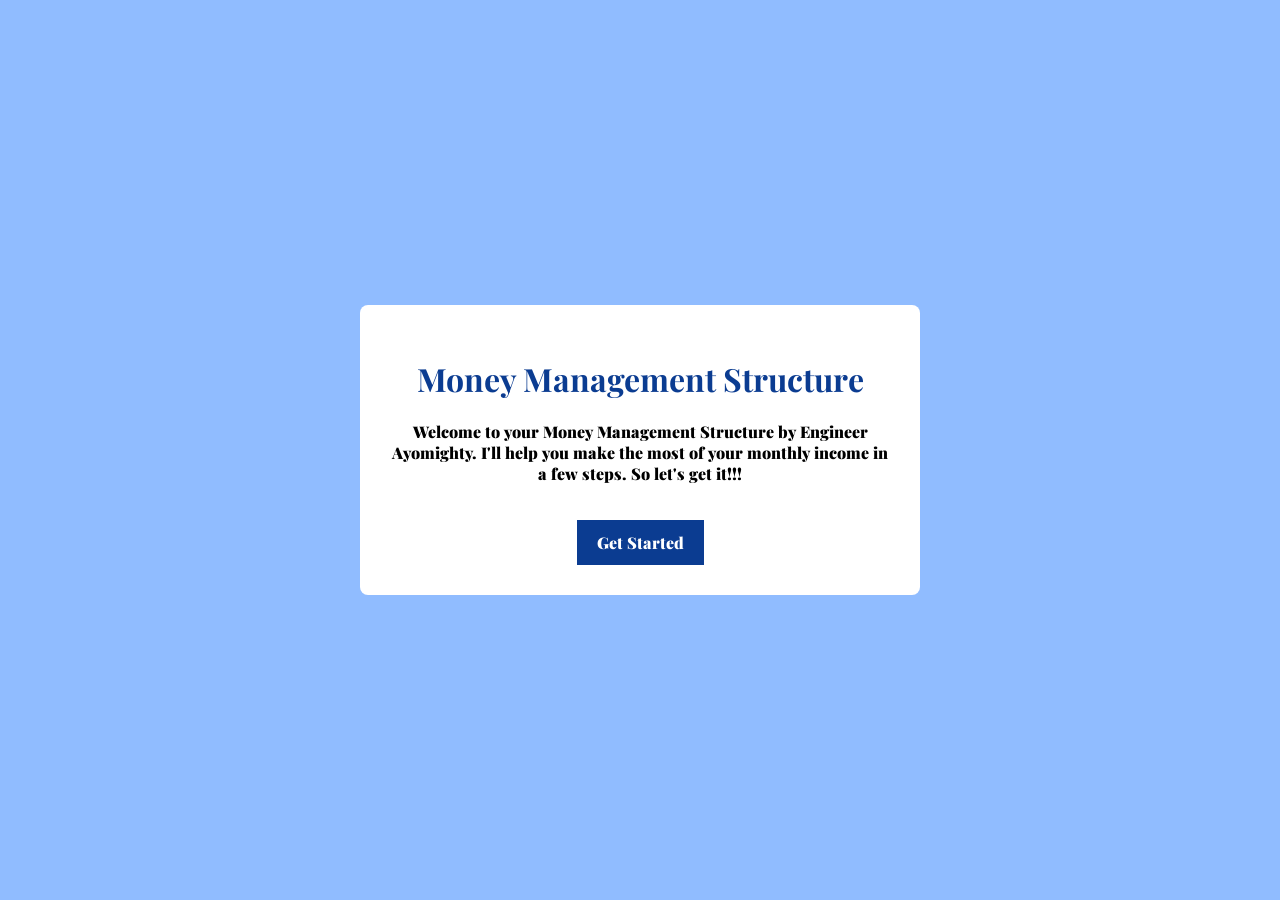
<file: index.html>
<!DOCTYPE html>
<html>
<head>
<title>Money Management Structure</title>
<link rel="preconnect" href="https://fonts.googleapis.com">
<link rel="preconnect" href="https://fonts.gstatic.com" crossorigin>
<link href="https://fonts.googleapis.com/css2?family=Playfair+Display:ital,wght@0,400..900;1,400..900&display=swap" rel="stylesheet">
<link rel="stylesheet" href="style.css">
</head>
<body>
<div class="container">
<h1>Money Management Structure</h1>
<p>Welcome to your Money Management Structure by Engineer Ayomighty. I'll help you make the most of your monthly income in a few steps. So let's get it!!!</p>
<a href="income.html" class="btn">Get Started</a>
</div>
<script src="script.js"></script>
</body>
</html>
</file>
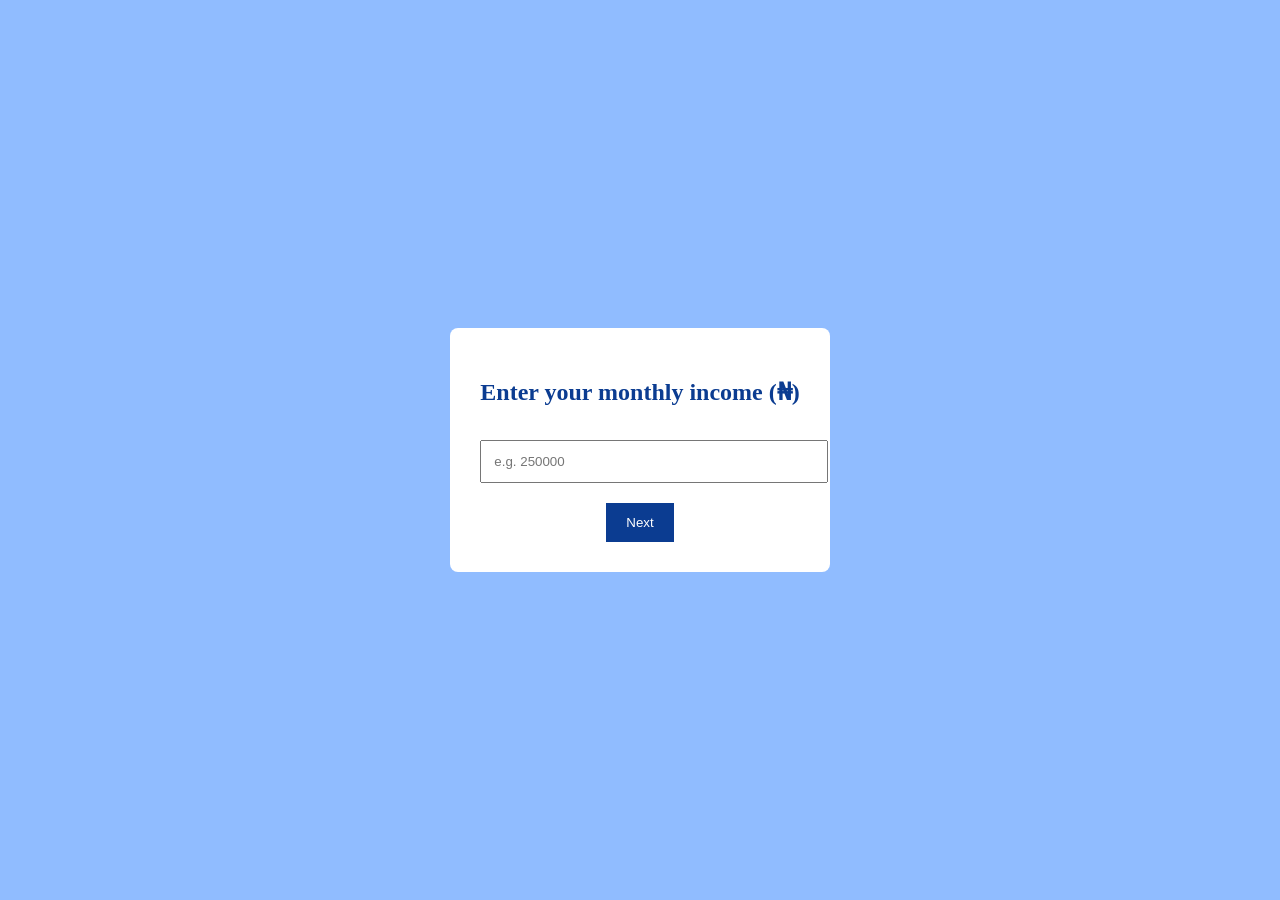
<file: income.html>
<!DOCTYPE html>
<html>
<head>
<title>Monthly Income</title>
<link rel="stylesheet" href="style.css">
<link rel="preconnect" href="https://fonts.googleapis.com">
<link rel="preconnect" href="https://fonts.gstatic.com" crossorigin>
</head>
<body>
<div class="container">
<h2>Enter your monthly income (₦)</h2>
<input type="number" id="income" placeholder="e.g. 250000">
<button class="btn" onclick="saveIncome()">Next</button>
</div>
<script src="script.js"></script>
</body>
</html>
</file>
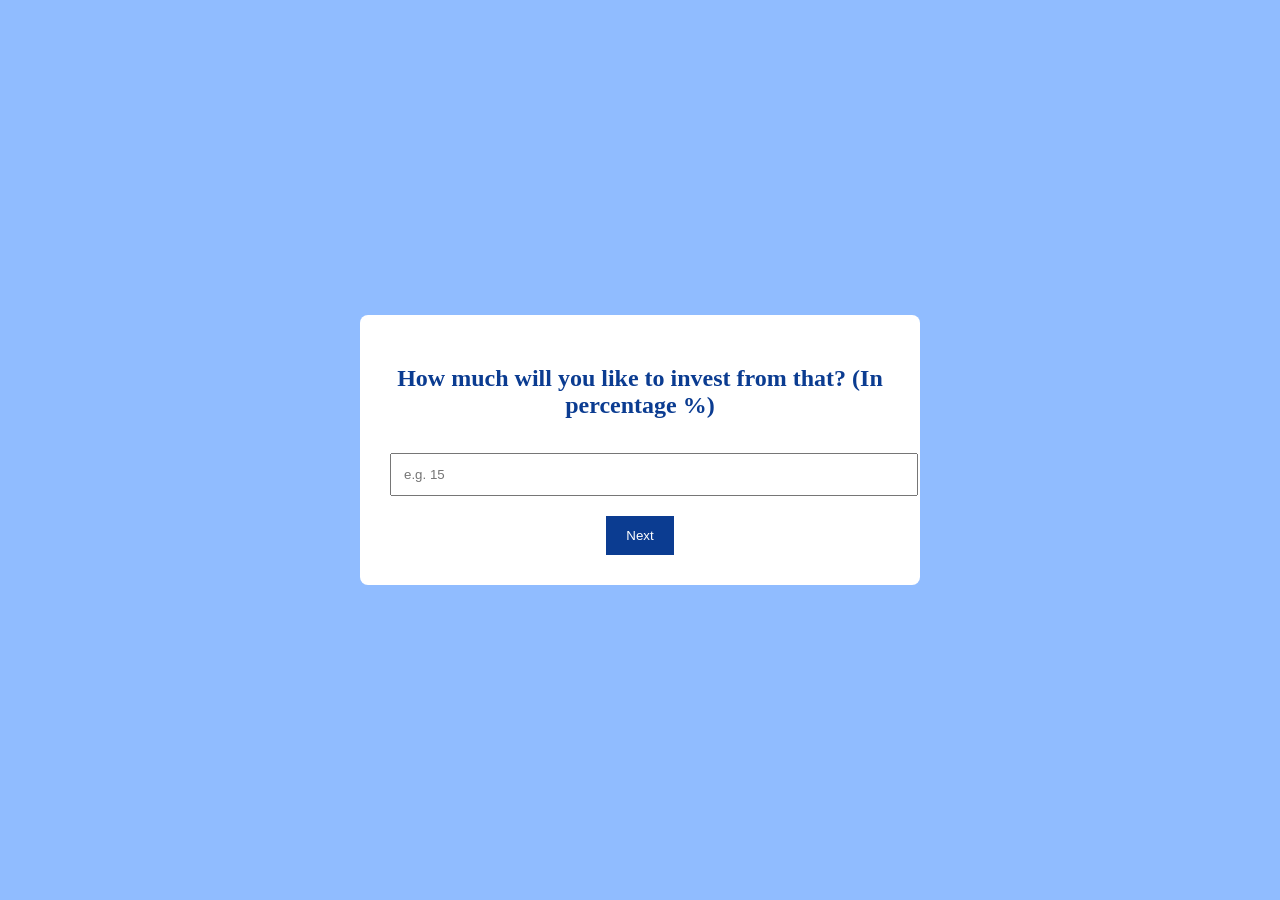
<file: invest.html>
<!DOCTYPE html>
<html>
<head>
<title>Investment Percentage</title>
<link rel="stylesheet" href="style.css">
</head>
<body>
<div class="container">
<h2>How much will you like to invest from that? (In percentage %)</h2>
<input type="number" id="invest" placeholder="e.g. 15">
<button class="btn" onclick="saveInvest()">Next</button>
</div>
<script src="script.js"></script>
</body>
</html>
</file>
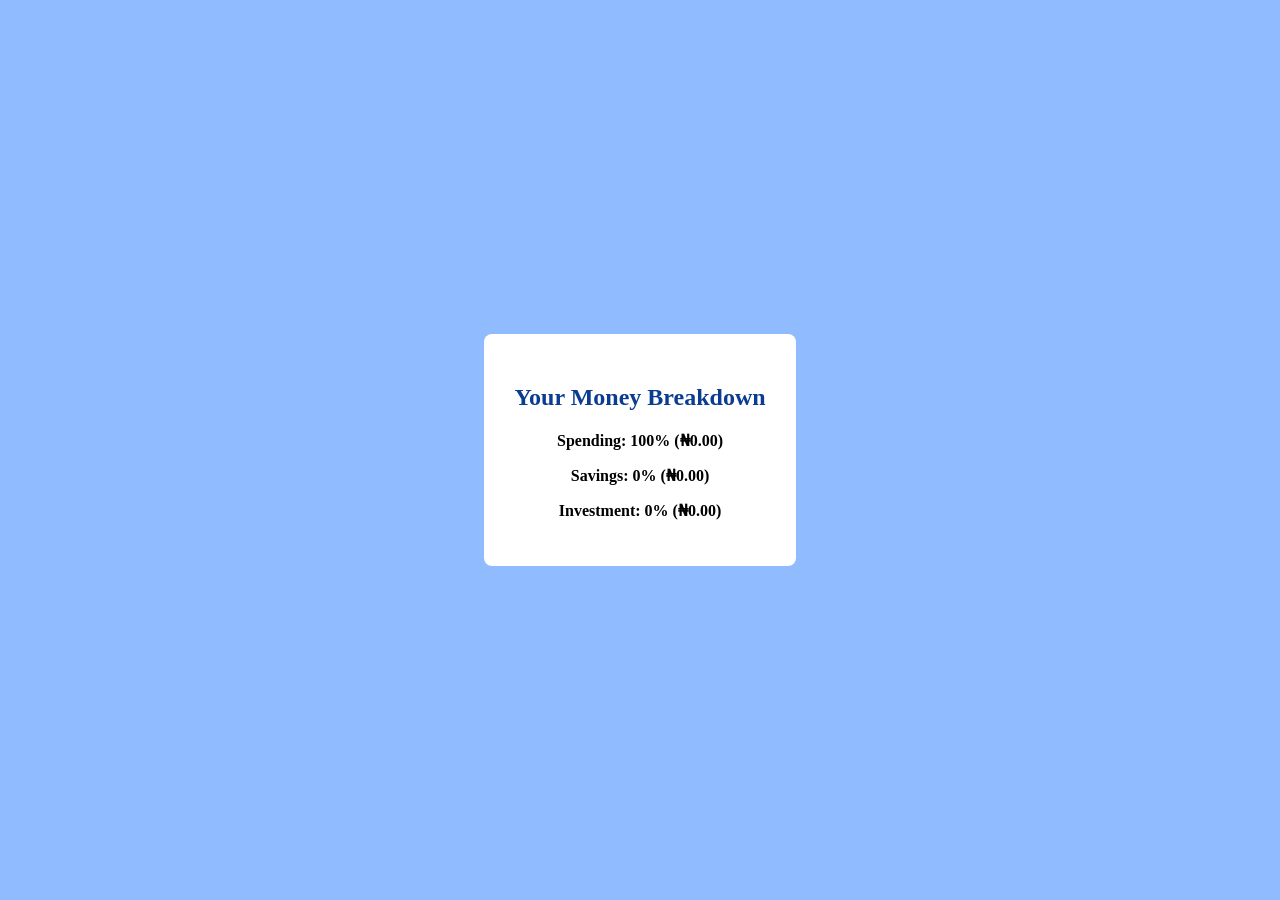
<file: result.html>
<!DOCTYPE html>
<html>
<head>
<title>Breakdown Result</title>
<link rel="stylesheet" href="style.css">
</head>
<body>
<div class="container">
<h2>Your Money Breakdown</h2>
<div id="result"></div>
</div>
<script src="script.js"></script>
</body>
</html>
</file>
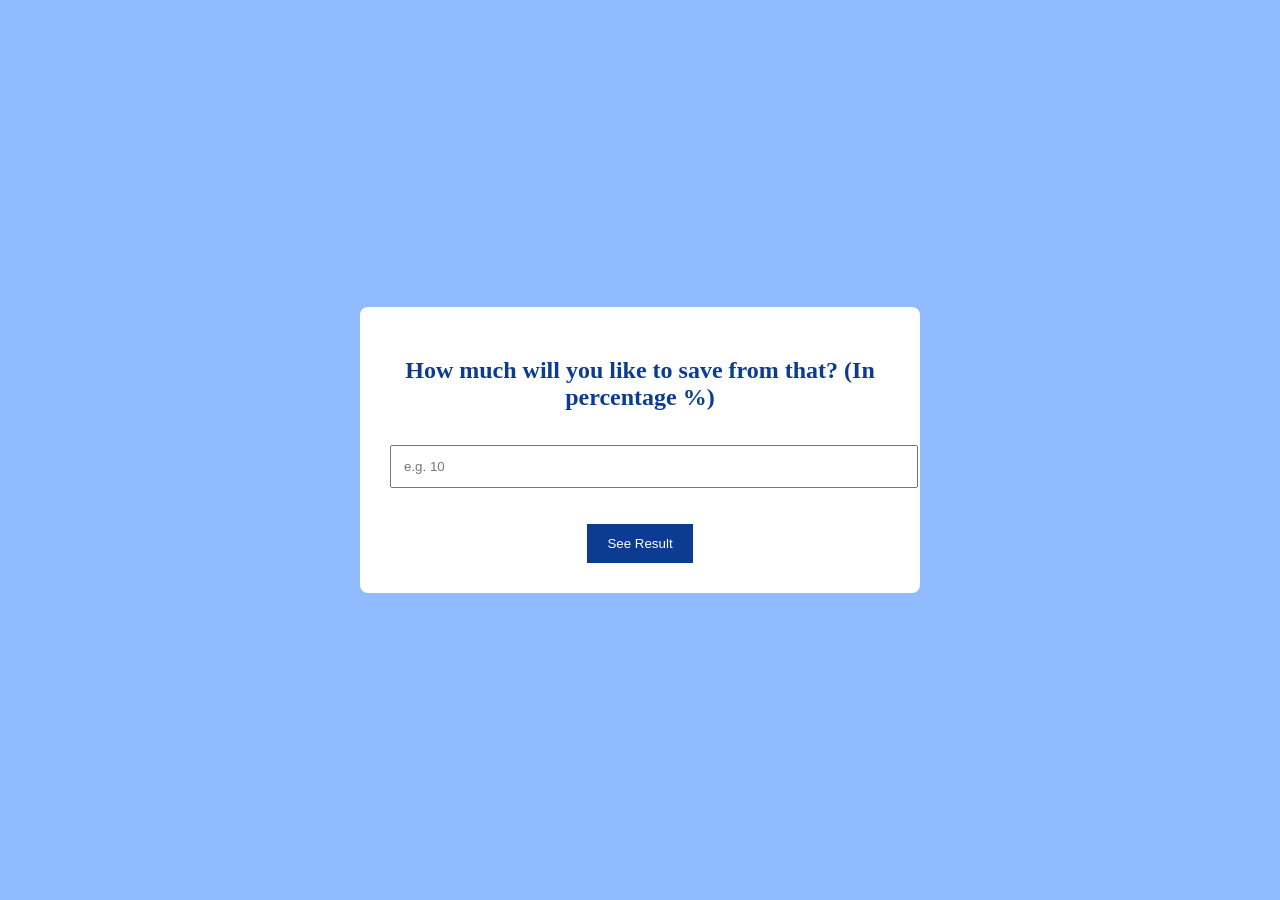
<file: save.html>
<!DOCTYPE html>
<html>
<head>
<title>Savings Percentage</title>
<link rel="stylesheet" href="style.css">
</head>
<body>
<div class="container">
<h2>How much will you like to save from that? (In percentage %)</h2>
<input type="number" id="save" placeholder="e.g. 10">
<p id="error"></p>
<button class="btn" onclick="saveSave()">See Result</button>
</div>
<script src="script.js"></script>
</body>
</html>
</file>
<file: style.css>
body {
font-family: "Playfair Display", serif;
font-optical-sizing: auto;
font-weight: 900;
font-style : normal;
background: #f5f7fa;
background: rgba(85, 153, 255, 0.651);
min-height: 100vh;
display: flex;
justify-content: center;
align-items: center;
margin: 0;
}


.container {
max-width: 500px;
margin: 80px auto;
padding: 30px;
background: white;
text-align: center;
border-radius: 8px;
}


h1, h2 {
color: #0b3c91;
}


input {
width: 100%;
padding: 12px;
margin-top: 15px;
}


.btn {
display: inline-block;
margin-top: 20px;
padding: 12px 20px;
background: #0b3c91;
color: white;
text-decoration: none;
border: none;
cursor: pointer;
}


#error {
color: red;
}
</file>
